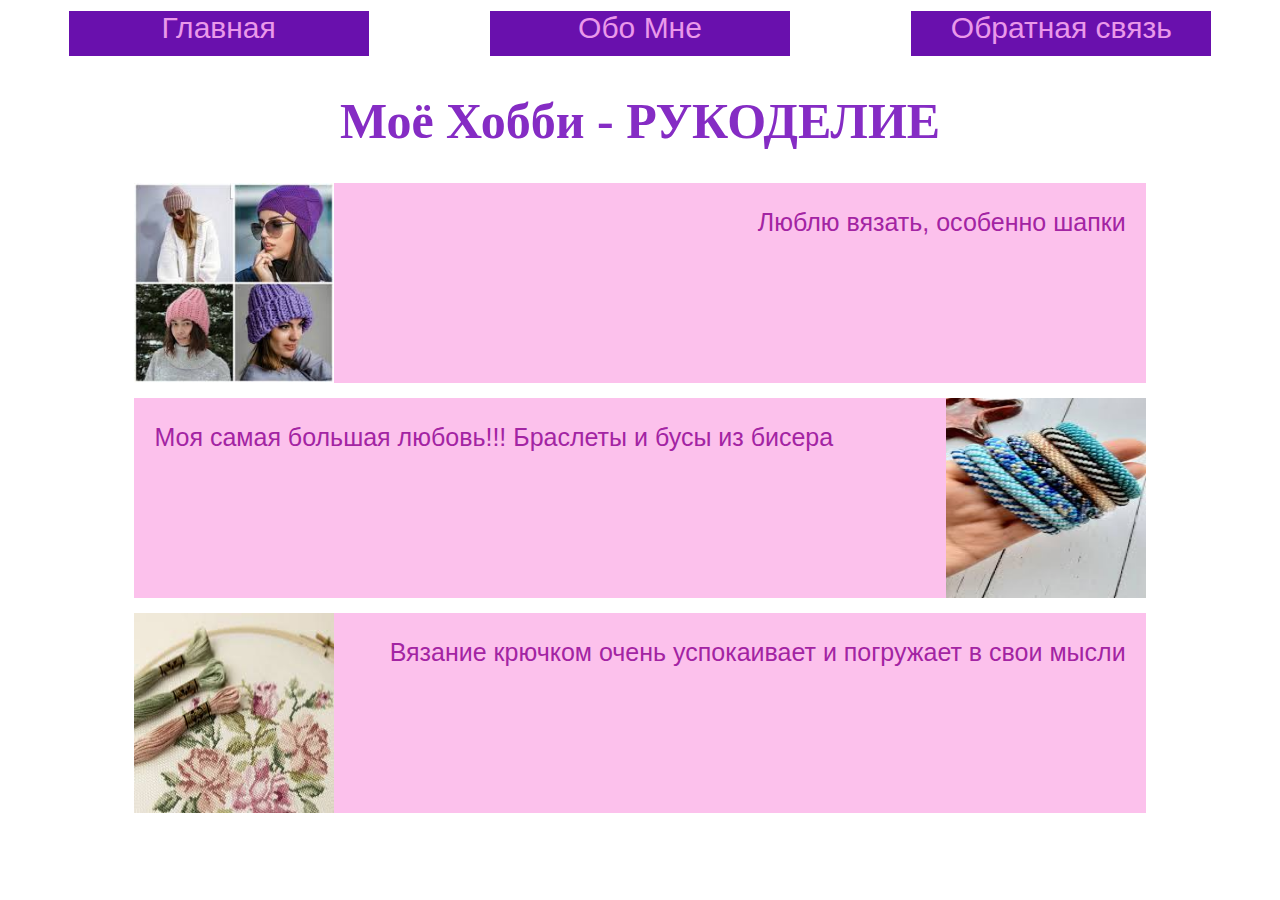
<file: index.html>
<!DOCTYPE html>
<html lang="en">
<head>
    <meta charset="UTF-8">
    <meta name="viewport" content="width=device-width, initial-scale=1.0">
    <link rel="stylesheet" href="styles/main_style.css">
<title>Главная</title>
</head>
<body>
        <div id="logo"></div>
        <div id="login"></div>
    </div>
    <div id="nav_bar">
            <a>Главная</a>
            <a>Обо Мне</a>
            <a>Обратная связь</a>
    </div>
    <div id="main">
        <h1>Моё Хобби - РУКОДЕЛИЕ</h1>
    <div class="info_conteiner">
        <img src="images/3.jfif" alt="">
        <p>
            Люблю вязать, особенно шапки
        </p>
    </div>
    <div class="info_conteiner">
        <p>
            Моя самая большая любовь!!! Браслеты и бусы из бисера
        </p>
        <img src="images/1.jfif" alt="">
    </div>
    <div class="info_conteiner">
        <img src="images/2.jfif" alt="">
        <p>
            Вязание крючком очень успокаивает и погружает в свои мысли
        </p>
    </div>
    </div>
    <script src="https://cdn.jsdelivr.net/npm/bootstrap@5.3.1/dist/js/bootstrap.bundle.min.js" integrity="sha384-HwwvtgBNo3bZJJLYd8oVXjrBZt8cqVSpeBNS5n7C8IVInixGAoxmnlMuBnhbgrkm" crossorigin="anonymous"></script>
</body>
</html>
</file>
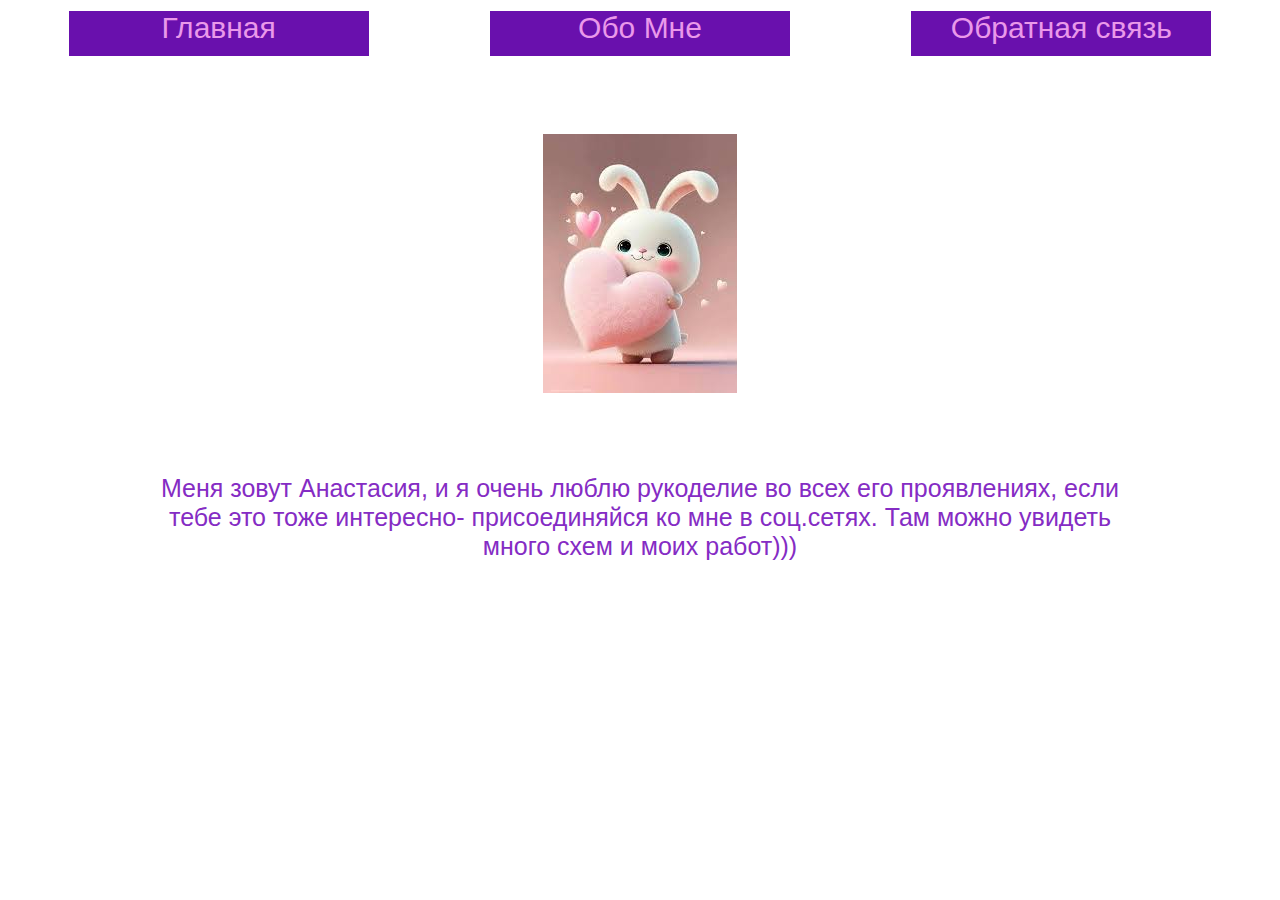
<file: about.html>
<!DOCTYPE html>
<html lang="en">
<head>
    <meta charset="UTF-8">
    <meta name="viewport" content="width=device-width, initial-scale=1.0">
    <link rel="stylesheet" href="styles/main_style.css">
<title>Обо Мне</title>
</head>
<body>
    <div id="header">
        <div id="logo"></div>
        <div id="login"></div>
    </div>
    <div id="nav_bar">
            <a>Главная</a>
            <a>Обо Мне</a>
            <a>Обратная связь</a>
    </div>
    <div id="main">
        <p class="car">
         <img src="images/Ava.jfif" alt="Это я">
        </p>
        <p>Меня зовут Анастасия, и я очень люблю рукоделие во всех его проявлениях, если тебе это тоже интересно- присоединяйся ко мне в соц.сетях. Там можно увидеть много схем и моих работ)))</p>
    </div>
<script src="https://cdn.jsdelivr.net/npm/bootstrap@5.3.1/dist/js/bootstrap.bundle.min.js" integrity="sha384-HwwvtgBNo3bZJJLYd8oVXjrBZt8cqVSpeBNS5n7C8IVInixGAoxmnlMuBnhbgrkm" crossorigin="anonymous"></script>
</body>
</html>
</file>
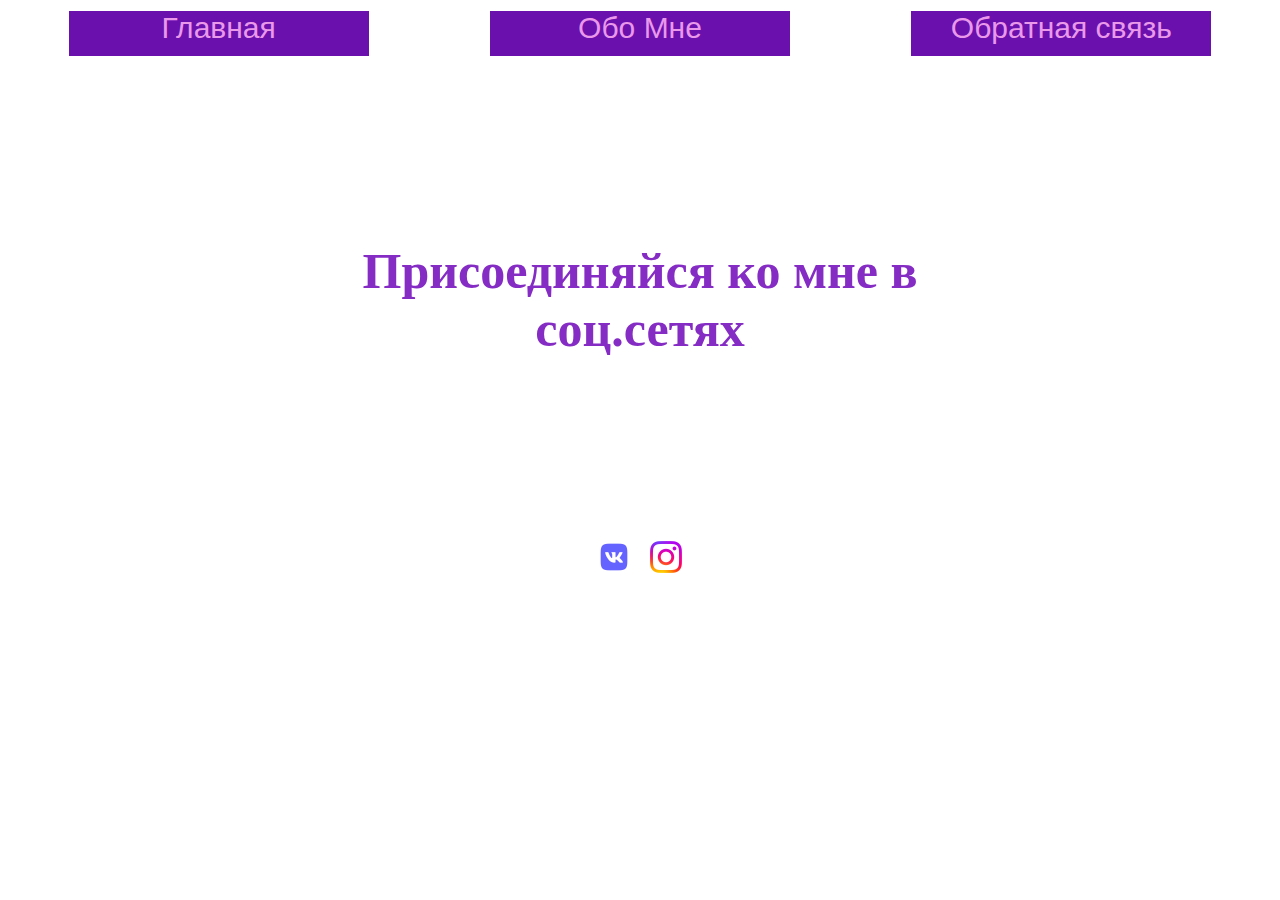
<file: contacts.html>
<!DOCTYPE html>
<html lang="en">
<head>
    <meta charset="UTF-8">
    <meta name="viewport" content="width=device-width, initial-scale=1.0">
    <link rel="stylesheet" href="styles/main_style.css">

    <title>Обо мне</title>

</head>
<body>
    <div id="header">
        <div id="logo"></div>
        <div id="login"></div>
    </div>
    <div id="nav_bar">
            <a>Главная</a>
            <a>Обо Мне</a>
            <a>Обратная связь</a>
    </div>
    <div id="main">
      <h1 align="center" class="hello">Присоединяйся ко мне в соц.сетях</h1>
      <div class="social-icons">
        <a href="https://www.vk.com/yourusername" target="_blank">
          <img src="images/vk-64.webp" alt="VK Icon">
        </a>
        <a href="https://www.instagram.com/yourusername" target="_blank">
          <img src="images/1_Instagram_colored_svg_1-64.webp" alt="Instagram Icon">
        </a>
      </div>
    </div>
    <script src="https://cdn.jsdelivr.net/npm/bootstrap@5.3.1/dist/js/bootstrap.bundle.min.js" integrity="sha384-HwwvtgBNo3bZJJLYd8oVXjrBZt8cqVSpeBNS5n7C8IVInixGAoxmnlMuBnhbgrkm" crossorigin="anonymous"></script>
</body>

</html>
</file>
<file: styles/main_style.css>
#nav_bar{
    background-color:rgba(247, 245, 245, 0);
    height: 50px;
    display: flex;
    justify-content: space-around;
    align-items: center;
}
#nav_bar a{
    text-decoration: none;
    background-color:rgb(105, 16, 173);
    height: 45px;
    width: 300px;
    text-align: center;
    align-items: center;
    font-size: 30px;
    font-family: 'Franklin Gothic Medium', 'Arial Narrow', Arial, sans-serif;
    color:rgb(234, 152, 234);
}
#nav_bar a:hover{
    background-color:rgb(198, 138, 198);
    color:black;
}
#main{
    /* background:rgb(240, 197, 197); */
    margin: 0px 10%;
    color: rgb(133, 44, 196);
}
#main h1{
    text-align: center;
    font-size: 50px;
}
#main p{
    text-align: center;
    font-size: 25px;
    font-family:'Franklin Gothic Medium', 'Arial Narrow', Arial, sans-serif
}
.hello{
    text-align: center;
    padding: 150px;

}
.car{
	text-align: center;
    padding: 5%;
    width: 500;
    height: 300;
}
.revers{
    flex-direction: row-reverse;
}
.info_conteiner{
    display: flex;
    flex-direction: row;
    margin: 15px 0px;
    justify-content: space-between;
    background-color:rgba(250, 151, 224, 0.6);
}
.info_conteiner img{
    width: 200px;
    height: 200px;
}
.info_conteiner p{
    font-size: 40px;
    font-family: Impact, Haettenschweiler, 'Arial Narrow Bold', sans-serif;
    margin-right: 20px;
    margin-left: 20px;
    color: rgb(163, 36, 163);
}

.social-icons {
    display: flex;
    justify-content: center;
}
   
.social-icons a {
    margin: 0 10px;
}
   
.social-icons img {
    width: 32px;
    height: 32px;
    transition: transform 0.3s;
}
   
.social-icons a:hover img {
    transform: scale(1.2);
}
</file>
